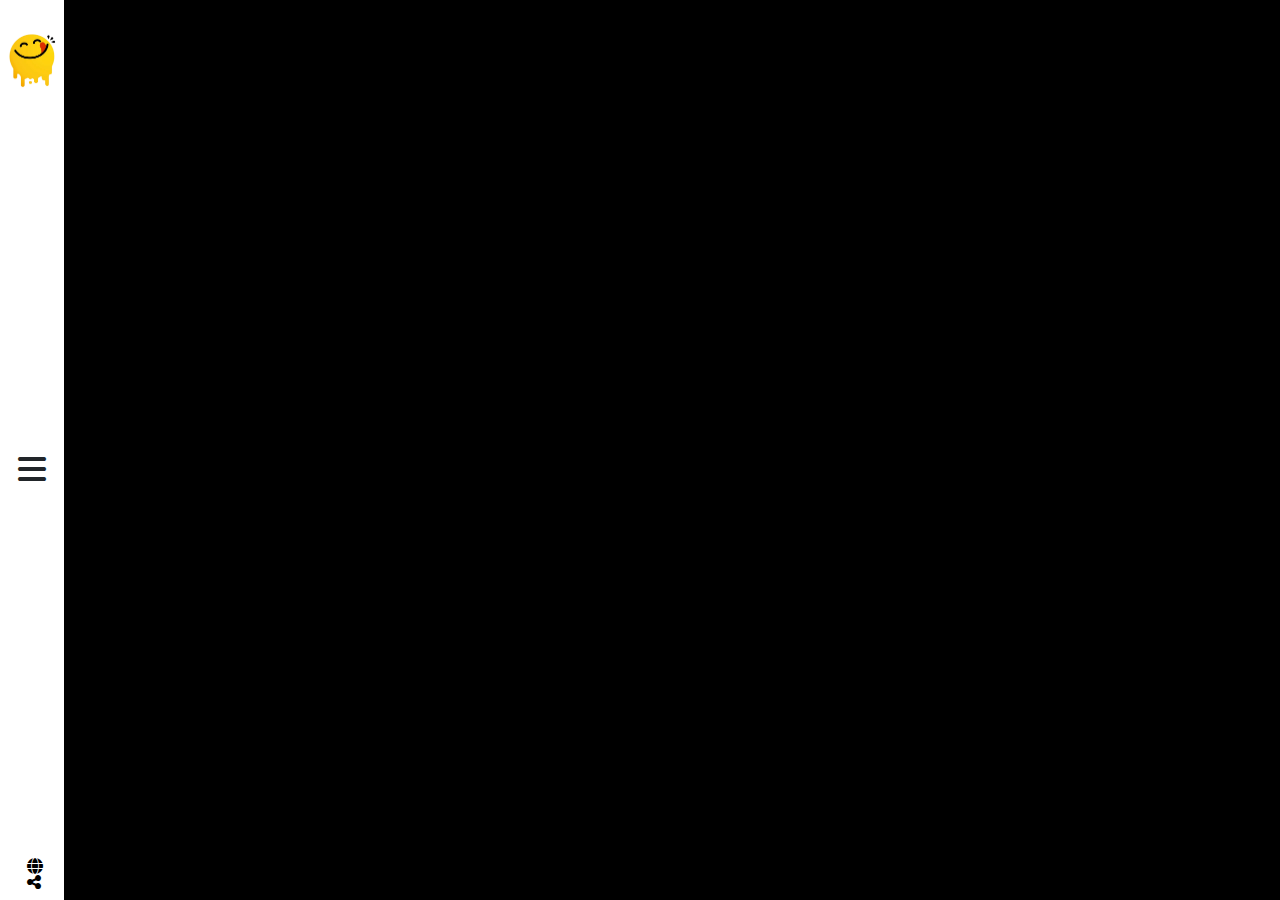
<file: area.html>
<!DOCTYPE html>
<html lang="en">
<head>
    <meta charset="UTF-8">
    <meta name="viewport" content="width=device-width, initial-scale=1.0">
    <title>Document</title>
    <link rel="stylesheet" href="css/all.min.css">
    <link rel="stylesheet" href="css/bootstrap.min.css">
    <link rel="stylesheet" href="css/area.css">
</head>
<body>

     <div class="sidebar">
        <ul>
            <li><a class="search-tag" href="">Search</a></li>
            <li><a class="categories-tag" href="">Categories</a></li>
            <li><a class="area-tag" href="">Area</a></li>
            <li><a class="ingredients-tag" href="">Ingredients</a></li>
            <li><a class="contact-tag" href="">Contact Us</a></li>
        </ul>


        <div class="icons">
            <i class="fa-brands fa-facebook"></i>
            <i class="fa-brands fa-twitter"></i>
            <i class="fa-solid fa-globe"></i>
            <p>Copyright Â© 2019 All Rights
                Reserved.</p>
        </div>


    </div>

    <div class="sidebar-extend">
        <img class="site-logo" src="images/logo.png" alt="">
        <i class="bars fa-solid fa-bars"></i>
        <div class="icons">
            <i class=" fa-solid fa-globe"></i>
            <i class=" fa-solid fa-share-nodes"></i>
        </div>
    </div>


    <section id="areas">
        <div class="container">
            <div class="row g-3 mt-3 " id="area">
              
                
                
            </div>
        </div>
    </section>


    <script src="js/jquery-3.7.1.js"></script>
    <script src="js/area.js"></script>
</body>
</html>
</file>
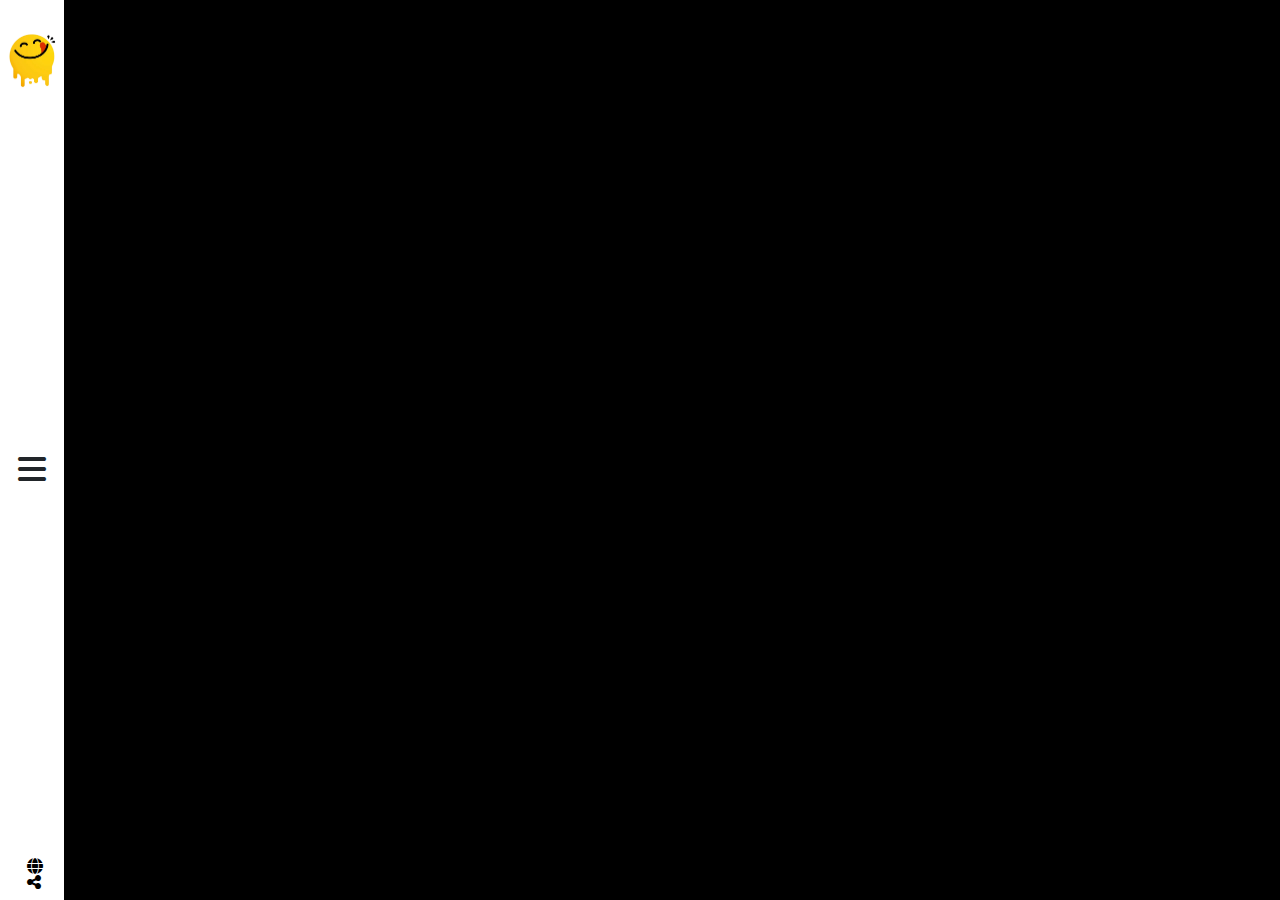
<file: categories.html>
<!DOCTYPE html>
<html lang="en">
<head>
    <meta charset="UTF-8">
    <meta name="viewport" content="width=device-width, initial-scale=1.0">
    <title>Document</title>
    <link rel="stylesheet" href="css/all.min.css">
    <link rel="stylesheet" href="css/bootstrap.min.css">
    <link rel="stylesheet" href="css/categories.css">
</head>
<body>

    <div class="sidebar">
        <ul>
            <li><a class="search-tag" href="">Search</a></li>
            <li><a class="categories-tag" href="">Categories</a></li>
            <li><a class="area-tag" href="">Area</a></li>
            <li><a class="ingredients-tag" href="">Ingredients</a></li>
            <li><a class="contact-tag" href="">Contact Us</a></li>
        </ul>


        <div class="icons">
            <i class="fa-brands fa-facebook"></i>
            <i class="fa-brands fa-twitter"></i>
            <i class="fa-solid fa-globe"></i>
            <p>Copyright Â© 2019 All Rights
                Reserved.</p>
        </div>


    </div>

    <div class="sidebar-extend">
        <img class="site-logo" src="images/logo.png" alt="">
        <i class="bars fa-solid fa-bars"></i>
        <div class="icons">
            <i class=" fa-solid fa-globe"></i>
            <i class=" fa-solid fa-share-nodes"></i>
        </div>
    </div>

    <section id="categories">
        <div class="container">
            <div class="row g-3" id="cats">
                
                
            </div>
        </div>
    </section>

    <script src="js/jquery-3.7.1.js"></script>
    <script src="js/categories.js"></script>
</body>
</html>
</file>
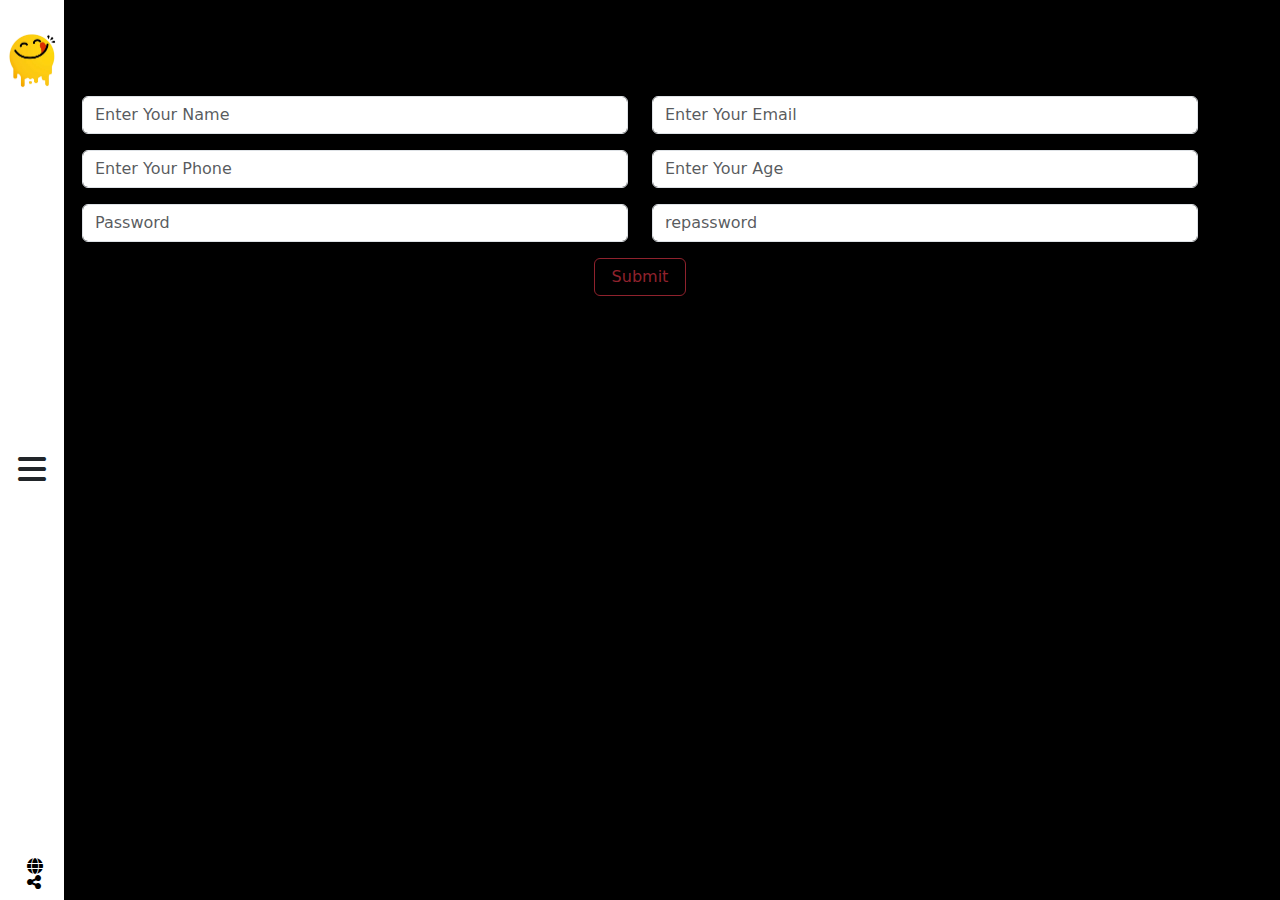
<file: contact.html>
<!DOCTYPE html>
<html lang="en">
<head>
    <meta charset="UTF-8">
    <meta name="viewport" content="width=device-width, initial-scale=1.0">
    <title>Document</title>
    <link rel="stylesheet" href="css/all.min.css">
    <link rel="stylesheet" href="css/bootstrap.min.css">
    <link rel="stylesheet" href="css/contact.css">
</head>
<body>

    <div class="sidebar">
        <ul>
            <li><a class="search-tag" href="">Search</a></li>
            <li><a class="categories-tag" href="">Categories</a></li>
            <li><a class="area-tag" href="">Area</a></li>
            <li><a class="ingredients-tag" href="">Ingredients</a></li>
            <li><a class="contact-tag" href="">Contact Us</a></li>
        </ul>


        <div class="icons">
            <i class="fa-brands fa-facebook"></i>
            <i class="fa-brands fa-twitter"></i>
            <i class="fa-solid fa-globe"></i>
            <p>Copyright Â© 2019 All Rights
                Reserved.</p>
        </div>


    </div>

    <div class="sidebar-extend">
        <img class="site-logo" src="images/logo.png" alt="">
        <i class="bars fa-solid fa-bars"></i>
        <div class="icons">
            <i class=" fa-solid fa-globe"></i>
            <i class=" fa-solid fa-share-nodes"></i>
        </div>
    </div>

    <section id="form">
<div class="container mt-5  pt-5">
    <div class="row">
        <div class="col-md-6">
            <div class="mb-3">
                
                <input oninput="inputValidation(this)" type="email" class="form-control " id="userName" placeholder="Enter Your Name">
                <div class="d-none alert alert-danger">At Least 3 Characters</div>
            </div>
             
        </div>
        <div class="col-md-6">
            <div class="mb-3">
                
                <input oninput="inputValidation(this)" type="email" class="form-control " id="userEmail" placeholder="Enter Your Email">
                <div class="d-none alert alert-danger">Enter a Valid Email Address</div>
            </div>
              
        </div>
        <div class="col-md-6">
            <div class="mb-3">
                
                <input oninput="inputValidation(this)" type="email" class="form-control " id="userPhone" placeholder="Enter Your Phone">
                <div class="d-none alert alert-danger">Enter a Valid Phone Number</div>
            </div>
              
        </div>
        <div class="col-md-6">
            <div class="mb-3">
                
                <input oninput="inputValidation(this)" type="email" class="form-control " id="userAge" placeholder="Enter Your Age">
                <div class="d-none alert alert-danger">Enter Your Age</div>
            </div>
              
        </div>
        <div class="col-md-6">
            <div class="mb-3">
                
                <input oninput="inputValidation(this)" type="email" class="form-control " id="userPassword" placeholder="Password">
                <div class="d-none alert alert-danger">Enter valid password *Minimum eight characters, at least one letter and one number:*</div>
            </div>
              
        </div>
        <div class="col-md-6">
            <div class="mb-3">
                
                <input oninput="inputValidation(this)" type="email" class="form-control " id="userRepassword" placeholder="repassword">
                <div class="d-none alert alert-danger">Enter Your Password Again</div>
            </div>
             
        </div>

        <button type="button" class="btn btn-outline-danger my-btn disabled ">Submit</button>
    </div>
</div>
    </section>


    <script src="js/jquery-3.7.1.js"></script>
    <script src="js/contact.js"></script>
</body>
</html>
</file>
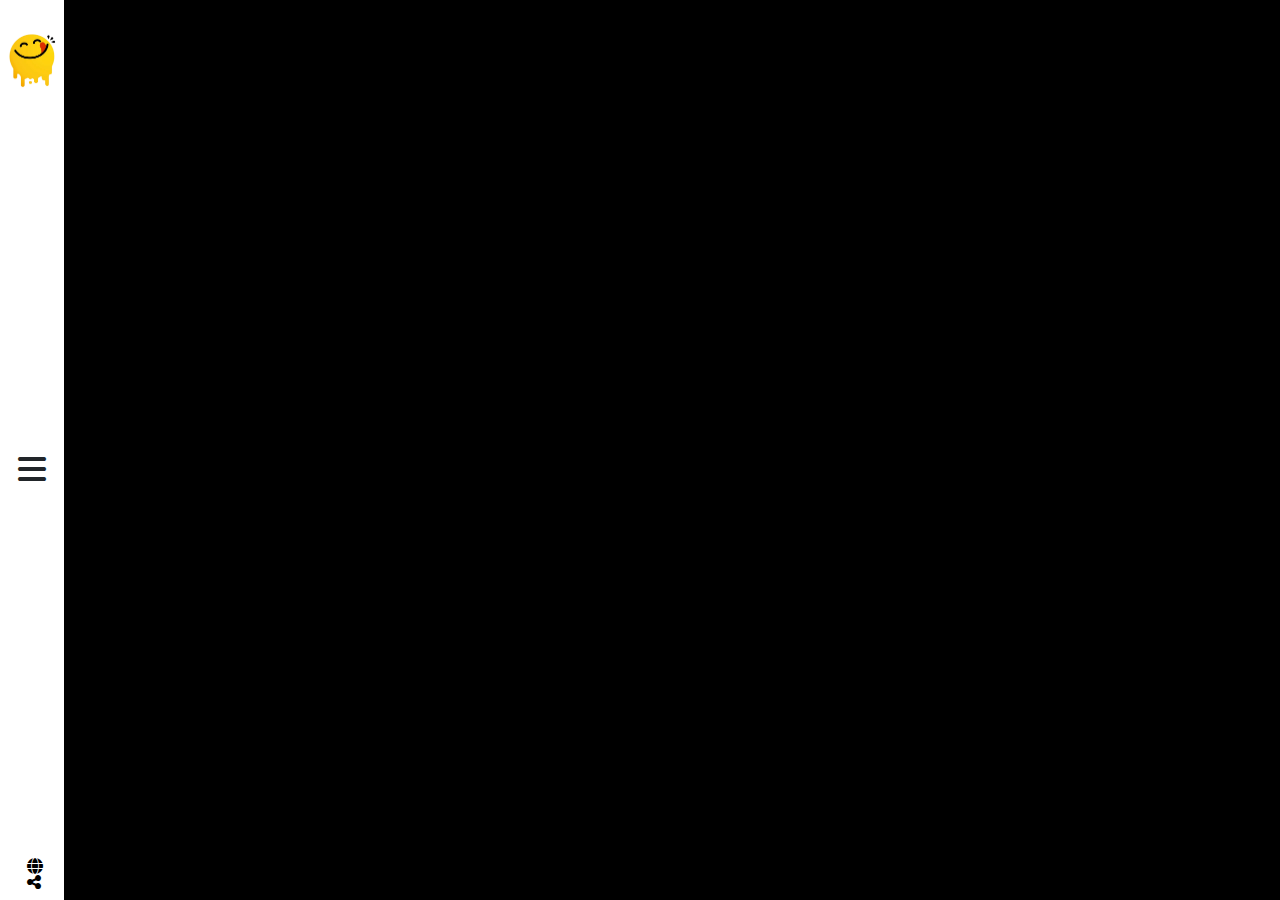
<file: Ingredients.html>
<!DOCTYPE html>
<html lang="en">
<head>
    <meta charset="UTF-8">
    <meta name="viewport" content="width=device-width, initial-scale=1.0">
    <title>Document</title>
    <link rel="stylesheet" href="css/all.min.css">
    <link rel="stylesheet" href="css/bootstrap.min.css">
    <link rel="stylesheet" href="css/Ingredients.css">
</head>
<body>


    <div class="sidebar">
        <ul>
            <li><a class="search-tag" href="">Search</a></li>
            <li><a class="categories-tag" href="">Categories</a></li>
            <li><a class="area-tag" href="">Area</a></li>
            <li><a class="ingredients-tag" href="">Ingredients</a></li>
            <li><a class="contact-tag" href="">Contact Us</a></li>
        </ul>


        <div class="icons">
            <i class="fa-brands fa-facebook"></i>
            <i class="fa-brands fa-twitter"></i>
            <i class="fa-solid fa-globe"></i>
            <p>Copyright Â© 2019 All Rights
                Reserved.</p>
        </div>


    </div>

    <div class="sidebar-extend">
        <img class="site-logo" src="images/logo.png" alt="">
        <i class="bars fa-solid fa-bars"></i>
        <div class="icons">
            <i class=" fa-solid fa-globe"></i>
            <i class=" fa-solid fa-share-nodes"></i>
        </div>
    </div>

    
    <section id="ingredients">
        <div class="container">
            <div class="row g-3 mt-3 " id="ingredient">
               
                
                
            </div>
        </div>
    </section>

    <script src="js/jquery-3.7.1.js"></script>
    <script src="js/ingredients.js"></script>
</body>
</html>
</file>
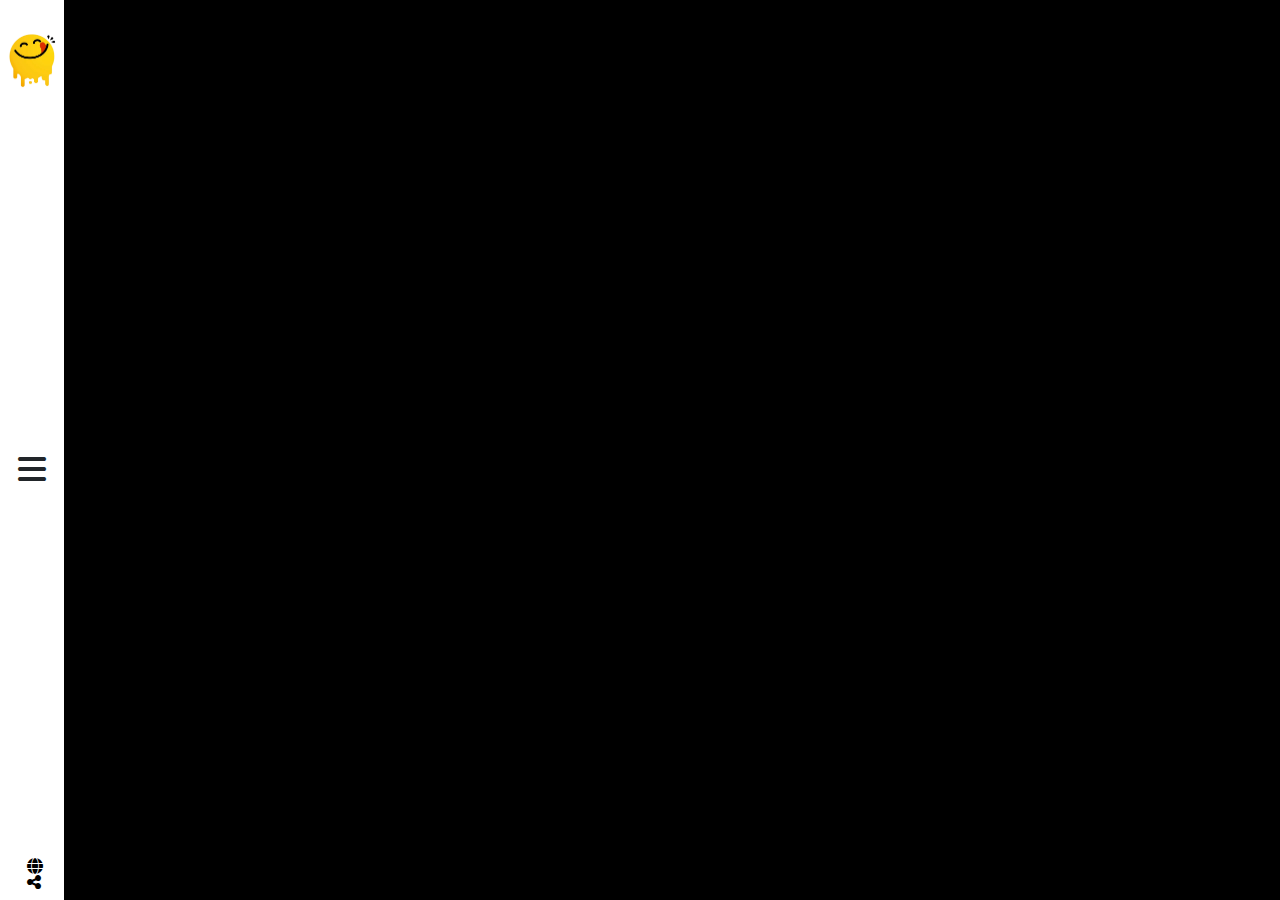
<file: innerAreas.html>
<!DOCTYPE html>
<html lang="en">
<head>
    <meta charset="UTF-8">
    <meta name="viewport" content="width=device-width, initial-scale=1.0">
    <title>Document</title>
    <link rel="stylesheet" href="css/all.min.css">
    <link rel="stylesheet" href="css/bootstrap.min.css">
    <link rel="stylesheet" href="css/area.css">
</head>
<body>

     <div class="sidebar">
        <ul>
            <li><a class="search-tag" href="">Search</a></li>
            <li><a class="categories-tag" href="">Categories</a></li>
            <li><a class="area-tag" href="">Area</a></li>
            <li><a class="ingredients-tag" href="">Ingredients</a></li>
            <li><a class="contact-tag" href="">Contact Us</a></li>
        </ul>


        <div class="icons">
            <i class="fa-brands fa-facebook"></i>
            <i class="fa-brands fa-twitter"></i>
            <i class="fa-solid fa-globe"></i>
            <p>Copyright Â© 2019 All Rights
                Reserved.</p>
        </div>


    </div>

    <div class="sidebar-extend">
        <img class="site-logo" src="images/logo.png" alt="">
        <i class="bars fa-solid fa-bars"></i>
        <div class="icons">
            <i class=" fa-solid fa-globe"></i>
            <i class=" fa-solid fa-share-nodes"></i>
        </div>
    </div>


    <section id="areas">
        <div class="container">
            <div class="row g-3 mt-3 " id="area">
                
                
            </div>
        </div>
    </section>


    <script src="js/jquery-3.7.1.js"></script>
    <script src="js/area.js"></script>
</body>
</html>
</file>
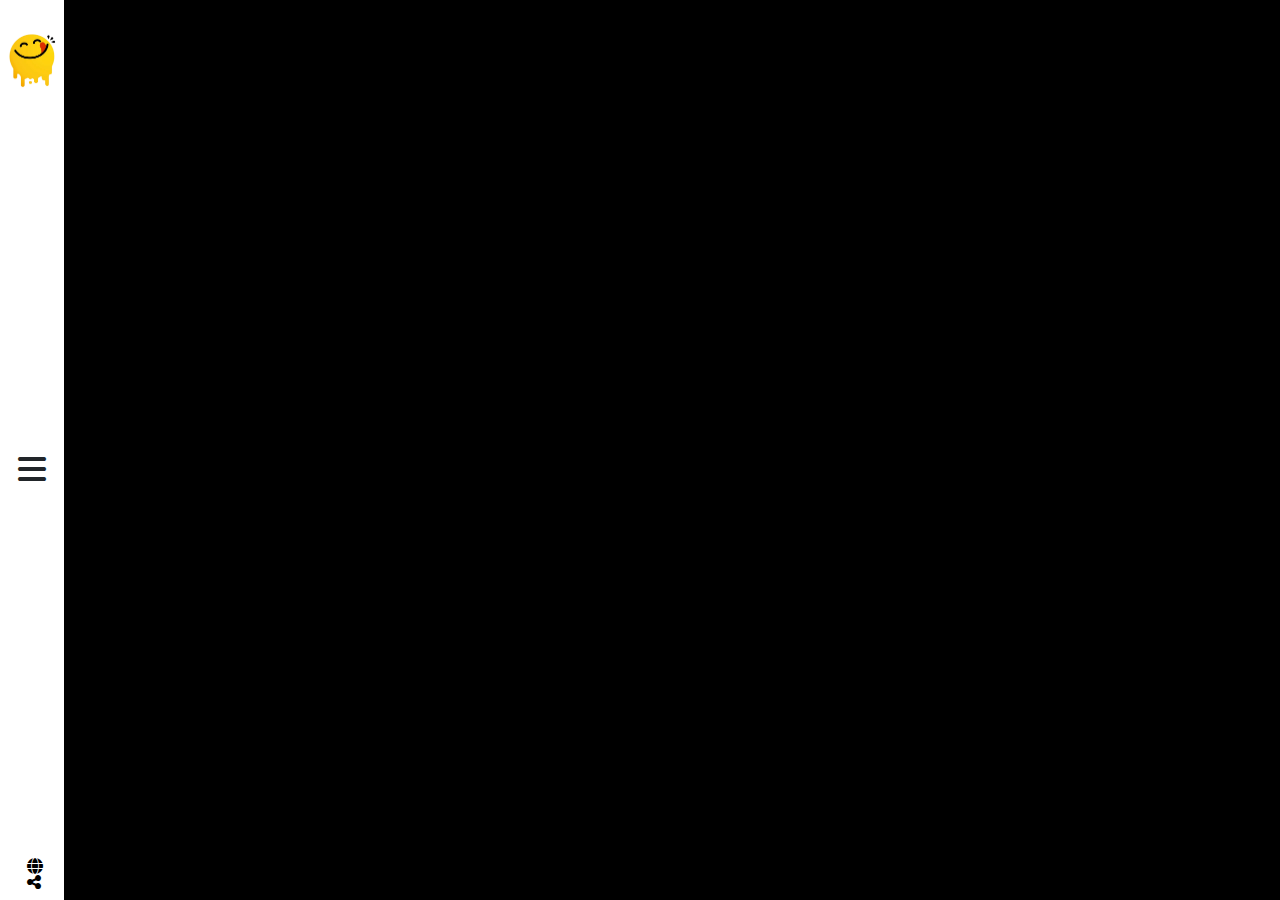
<file: innerCat.html>
<!DOCTYPE html>
<html lang="en">
<head>
    <meta charset="UTF-8">
    <meta name="viewport" content="width=device-width, initial-scale=1.0">
    <title>Document</title>
    <link rel="stylesheet" href="css/all.min.css">
    <link rel="stylesheet" href="css/bootstrap.min.css">
    <link rel="stylesheet" href="css/innerCat.css">
</head>
<body>

    
    <div class="sidebar">
        <ul>
            <li><a class="search-tag" href="">Search</a></li>
            <li><a class="categories-tag" href="">Categories</a></li>
            <li><a class="area-tag" href="">Area</a></li>
            <li><a class="ingredients-tag" href="">Ingredients</a></li>
            <li><a class="contact-tag" href="">Contact Us</a></li>
        </ul>


        <div class="icons">
            <i class="fa-brands fa-facebook"></i>
            <i class="fa-brands fa-twitter"></i>
            <i class="fa-solid fa-globe"></i>
            <p>Copyright Â© 2019 All Rights
                Reserved.</p>
        </div>


    </div>

    <div class="sidebar-extend">
        <img class="site-logo" src="images/logo.png" alt="">
        <i class="bars fa-solid fa-bars"></i>
        <div class="icons">
            <i class=" fa-solid fa-globe"></i>
            <i class=" fa-solid fa-share-nodes"></i>
        </div>
    </div>

    
    <section id="categories">
        <div class="container">
            <div class="row g-3" id="cats">
                
                
            </div>
        </div>
    </section>
    <script src="js/jquery-3.7.1.js"></script>
    <script src="js/categories.js"></script>
</body>
</html>
</file>
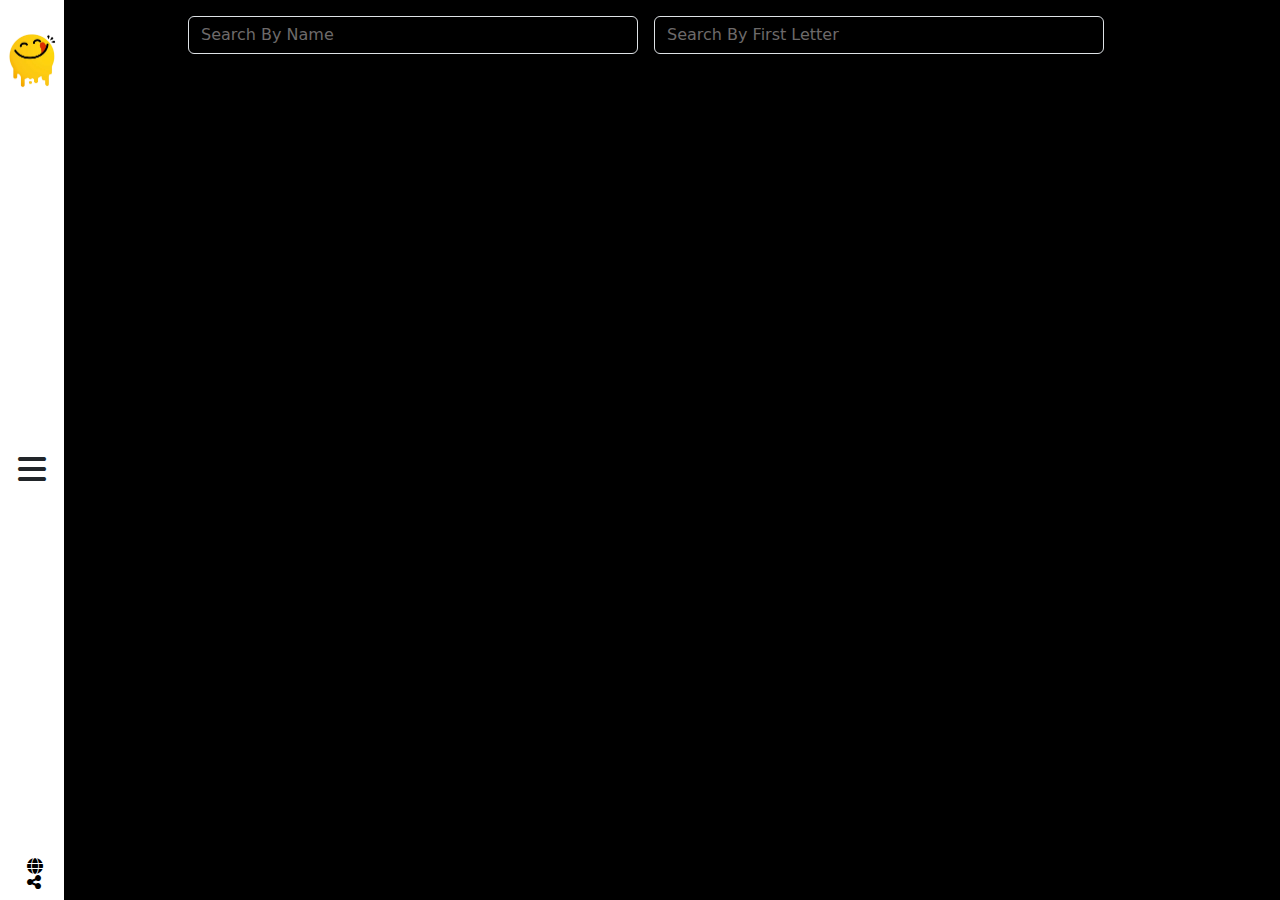
<file: search.html>
<!DOCTYPE html>
<html lang="en">
<head>
    <meta charset="UTF-8">
    <meta name="viewport" content="width=device-width, initial-scale=1.0">
    <title>Document</title>
    <link rel="stylesheet" href="css/all.min.css">
    <link rel="stylesheet" href="css/bootstrap.min.css">
    <link rel="stylesheet" href="css/search.css">
</head>
<body>
    <div class="sidebar">
        <ul>
            <li><a class="search-tag" href="">Search</a></li>
            <li><a class="categories-tag" href="">Categories</a></li>
            <li><a class="area-tag" href="">Area</a></li>
            <li><a class="ingredients-tag" href="">Ingredients</a></li>
            <li><a class="contact-tag" href="">Contact Us</a></li>
        </ul>


        <div class="icons">
            <i class="fa-brands fa-facebook"></i>
            <i class="fa-brands fa-twitter"></i>
            <i class="fa-solid fa-globe"></i>
            <p>Copyright Â© 2019 All Rights
                Reserved.</p>
        </div>


    </div>

    <div class="sidebar-extend">
       <img src="images/logo.png" alt="">
        <i class="bars fa-solid fa-bars"></i>
        <div class="icons">
            <i class=" fa-solid fa-globe"></i>
            <i class=" fa-solid fa-share-nodes"></i>
        </div>
    </div>


    <div class="container inputs d-flex justify-content-center mt-3 ps-4">
        <div class="mb-3">
           
            <input type="email" class="form-control name-search " id="exampleFormControlInput1" placeholder="Search By Name">
          </div>
          <div class="mb-3">
           
            <input type="email" class="form-control ms-3 letter-search " id="exampleFormControlInput1" placeholder="Search By First Letter">
          </div>

          

    </div>

    <section id="home">
        <div class="container">
            <div class="row g-3" id="names">
                
                
            </div>
        </div>
    </section>

    <script src="js/jquery-3.7.1.js"></script>
    <script src="js/main.js"></script>
</body>
</html>
</file>
<file: css/area.css>
body{
    background-color: black;
    
}

*{
    box-sizing: border-box;
    margin: 0;
    padding: 0;
}

.sidebar{
    display: flex;
    flex-direction: column;
    background-color: black;
    width: 20%;
    position: fixed;
    left: 0;
    top: 0;
    bottom: 0;
    z-index: 9999;
    padding: 20px;
    align-items: flex-start;
    justify-content: space-between;
    display: none;
    
}

.sidebar ul a{
    text-decoration: none;
    color: white;
   
   
}

.sidebar ul li{
    padding-bottom: 5px;
}



.sidebar ul{
    list-style: none;
    padding: 30px;
    
    
    
}

.icons{
    display: flex;
    color: white;
    flex-wrap: wrap;
    
}

.icons i{
    margin-left: 5px;
}

.sidebar-extend{
    display: flex;
    flex-direction: column;
    background-color: white;
    justify-content: space-between;
    align-items: center;
    width: 5%;
    position: fixed;
    left: 0;
    top: 0;
    bottom: 0;
    z-index: 9999;
}

.sidebar-extend img{
width: 80%;
margin-top: 30px;
}

.sidebar-extend .icons{
    display: flex;
    flex-direction: column;
    justify-content: space-around;
    margin-bottom: 10px;
}

.sidebar-extend .icons i{
  color: black;

}

.sidebar-extend  .bars{
    font-size: 32px;
    margin-bottom: 10px;
}
.item-layer {
    top: 0;
    left: 0;
    right: 0;
    bottom: 0;
    transform: translateY(100%);
    background-color: rgba(203, 195, 195, 0.6);
    transition: all 1s;
}

.inner-item:hover .item-layer {
    transform: translateY(0);
}

.col-md-3{
    cursor: pointer;
    
}
</file>
<file: css/categories.css>
body{
    background-color: black;
    
}

*{
    box-sizing: border-box;
    margin: 0;
    padding: 0;
}

.sidebar{
    display: flex;
    flex-direction: column;
    background-color: black;
    width: 20%;
    position: fixed;
    left: 0;
    top: 0;
    bottom: 0;
    z-index: 9999;
    padding: 20px;
    align-items: flex-start;
    justify-content: space-between;
    display: none;
    
}


.sidebar ul a{
    text-decoration: none;
    color: white;
   
   
}

.sidebar ul li{
    padding-bottom: 5px;
}



.sidebar ul{
    list-style: none;
    padding: 30px;
    
    
    
}

.icons{
    display: flex;
    color: white;
    flex-wrap: wrap;
    
}

.icons i{
    margin-left: 5px;
}

.sidebar-extend{
    display: flex;
    flex-direction: column;
    background-color: white;
    justify-content: space-between;
    align-items: center;
    width: 5%;
    position: fixed;
    left: 0;
    top: 0;
    bottom: 0;
    z-index: 9999;
}

.sidebar-extend img{
width: 80%;
margin-top: 30px;
}

.sidebar-extend .icons{
    display: flex;
    flex-direction: column;
    justify-content: space-around;
    margin-bottom: 10px;
}

.sidebar-extend .icons i{
  color: black;

}

.sidebar-extend  .bars{
    font-size: 32px;
    margin-bottom: 10px;
}


.item-layer {
    top: 0;
    left: 0;
    right: 0;
    bottom: 0;
    transform: translateY(100%);
    background-color: rgba(203, 195, 195, 0.6);
    transition: all 1s;
}

.inner-item:hover .item-layer {
    transform: translateY(0);
}
</file>
<file: css/contact.css>
body{
    background-color: black;
    overflow: hidden;
}

*{
    box-sizing: border-box;
    margin: 0;
    padding: 0;
}

.sidebar{
    display: flex;
    flex-direction: column;
    background-color: black;
    width: 20%;
    position: fixed;
    left: 0;
    top: 0;
    bottom: 0;
    z-index: 9999;
    padding: 20px;
    align-items: flex-start;
    justify-content: space-between;
    display: none;
    
}

.sidebar ul a{
    text-decoration: none;
    color: white;
   
   
}

.sidebar ul li{
    padding-bottom: 5px;
}



.sidebar ul{
    list-style: none;
    padding: 30px;
    
    
    
}

.icons{
    display: flex;
    color: white;
    flex-wrap: wrap;
    
}

.icons i{
    margin-left: 5px;
}

.sidebar-extend{
    display: flex;
    flex-direction: column;
    background-color: white;
    justify-content: space-between;
    align-items: center;
    width: 5%;
    position: fixed;
    left: 0;
    top: 0;
    bottom: 0;
    z-index: 9999;
}

.sidebar-extend img{
width: 80%;
margin-top: 30px;
}

.sidebar-extend .icons{
    display: flex;
    flex-direction: column;
    justify-content: space-around;
    margin-bottom: 10px;
}

.sidebar-extend .icons i{
  color: black;

}

.sidebar-extend  .bars{
    font-size: 32px;
    margin-bottom: 10px;
}

.my-btn{
    width: 8% !important;
    margin: auto;
}
</file>
<file: css/Ingredients.css>
body{
    background-color: black;
    
}

*{
    box-sizing: border-box;
    margin: 0;
    padding: 0;
}

.sidebar{
    display: flex;
    flex-direction: column;
    background-color: black;
    width: 20%;
    position: fixed;
    left: 0;
    top: 0;
    bottom: 0;
    z-index: 9999;
    padding: 20px;
    align-items: flex-start;
    justify-content: space-between;
    display: none;
    
}

.sidebar ul a{
    text-decoration: none;
    color: white;
   
   
}

.sidebar ul li{
    padding-bottom: 5px;
}



.sidebar ul{
    list-style: none;
    padding: 30px;
    
    
    
}

.icons{
    display: flex;
    color: white;
    flex-wrap: wrap;
    
}

.icons i{
    margin-left: 5px;
}

.sidebar-extend{
    display: flex;
    flex-direction: column;
    background-color: white;
    justify-content: space-between;
    align-items: center;
    width: 5%;
    position: fixed;
    left: 0;
    top: 0;
    bottom: 0;
    z-index: 9999;
}

.sidebar-extend img{
width: 80%;
margin-top: 30px;
}

.sidebar-extend .icons{
    display: flex;
    flex-direction: column;
    justify-content: space-around;
    margin-bottom: 10px;
}

.sidebar-extend .icons i{
  color: black;

}

.sidebar-extend  .bars{
    font-size: 32px;
    margin-bottom: 10px;
}
.item-layer {
    top: 0;
    left: 0;
    right: 0;
    bottom: 0;
    transform: translateY(100%);
    background-color: rgba(203, 195, 195, 0.6);
    transition: all 1s;
}

.inner-item:hover .item-layer {
    transform: translateY(0);
}
</file>
<file: css/innerCat.css>
body{
    background-color: black;
    
}

*{
    box-sizing: border-box;
    margin: 0;
    padding: 0;
}

.sidebar{
    display: flex;
    flex-direction: column;
    background-color: black;
    width: 20%;
    position: fixed;
    left: 0;
    top: 0;
    bottom: 0;
    z-index: 9999;
    padding: 20px;
    align-items: flex-start;
    justify-content: space-between;
    display: none;
    
}


.sidebar ul a{
    text-decoration: none;
    color: white;
   
   
}

.sidebar ul li{
    padding-bottom: 5px;
}



.sidebar ul{
    list-style: none;
    padding: 30px;
    
    
    
}

.icons{
    display: flex;
    color: white;
    flex-wrap: wrap;
    
}

.icons i{
    margin-left: 5px;
}

.sidebar-extend{
    display: flex;
    flex-direction: column;
    background-color: white;
    justify-content: space-between;
    align-items: center;
    width: 5%;
    position: fixed;
    left: 0;
    top: 0;
    bottom: 0;
    z-index: 9999;
}

.sidebar-extend img{
width: 80%;
margin-top: 30px;
}

.sidebar-extend .icons{
    display: flex;
    flex-direction: column;
    justify-content: space-around;
    margin-bottom: 10px;
}

.sidebar-extend .icons i{
  color: black;

}

.sidebar-extend  .bars{
    font-size: 32px;
    margin-bottom: 10px;
}

.item-layer {
    top: 0;
    left: 0;
    right: 0;
    bottom: 0;
    transform: translateY(100%);
    background-color: rgba(203, 195, 195, 0.6);
    transition: all 1s;
}

.inner-item:hover .item-layer {
    transform: translateY(0);
}
</file>
<file: css/search.css>
body{
    background-color: black;
    
}

*{
    box-sizing: border-box;
    margin: 0;
    padding: 0;
}

.sidebar{
    display: flex;
    flex-direction: column;
    background-color: black;
    width: 20%;
    position: fixed;
    left: 0;
    top: 0;
    bottom: 0;
    z-index: 9999;
    padding: 20px;
    align-items: flex-start;
    justify-content: space-between;
    display: none;
    
}

.sidebar ul a{
    text-decoration: none;
    color: white;
   
   
}

.sidebar ul li{
    padding-bottom: 5px;
}



.sidebar ul{
    list-style: none;
    padding: 30px;
    
    
    
}

.icons{
    display: flex;
    color: white;
    flex-wrap: wrap;
    
}

.icons i{
    margin-left: 5px;
}

.sidebar-extend{
    display: flex;
    flex-direction: column;
    background-color: white;
    justify-content: space-between;
    align-items: center;
    width: 5%;
    position: fixed;
    left: 0;
    top: 0;
    bottom: 0;
    z-index: 9999;
}

.sidebar-extend img{
width: 80%;
margin-top: 30px;
}

.sidebar-extend .icons{
    display: flex;
    flex-direction: column;
    justify-content: space-around;
    margin-bottom: 10px;
}

.sidebar-extend .icons i{
    color: black;
  
  }

.sidebar-extend  .bars{
    font-size: 32px;
    margin-bottom: 10px;
}

.item-layer {
    top: 0;
    left: 0;
    right: 0;
    bottom: 0;
    transform: translateY(100%);
    background-color: rgba(203, 195, 195, 0.6);
    transition: all 1s;
}

.inner-item:hover .item-layer {
    transform: translateY(0);
}


.inputs input{
    width: 450px;
    background-color: black;
}

.inputs input::placeholder {
    color: #6d6a6a 
}
</file>
